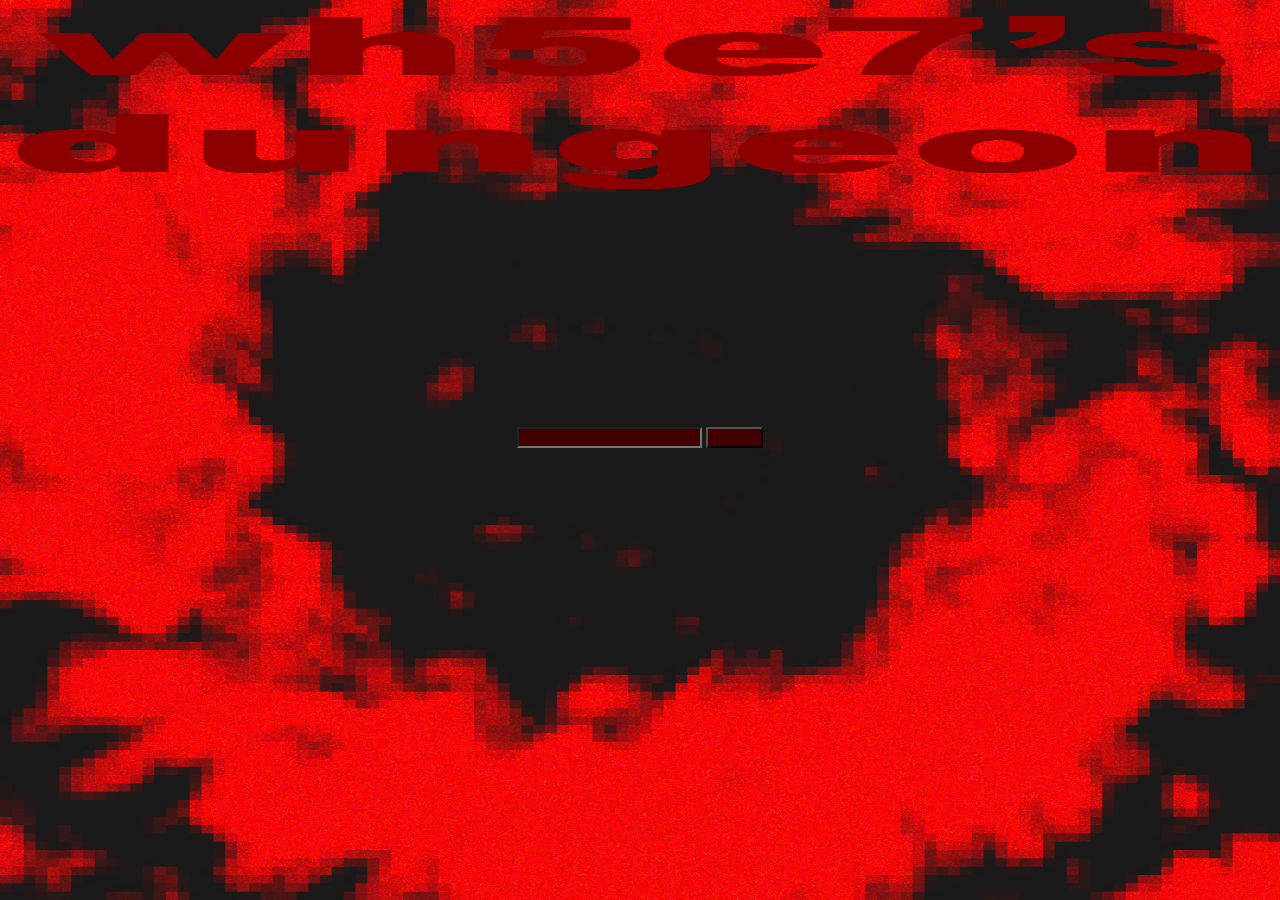
<file: index.html>
<!DOCTYPE html>
<html lang="hu">
<head>
    <meta charset="UTF-8">
    <meta name="viewport" content="width=device-width, initial-scale=1.0">
    <title>door</title>

    
    <script src="app.js"></script>
    <style>
    body {
        background-image: url('pics/bg.png');
        background-repeat: no-repeat;
        background-attachment: fixed; 
        background-size: 100% 100%;
        }
    
        @keyframes appear{
            from{
                opacity: 0;
               
            }
            to{
                opacity: 1;
                
            }
    
        }
    
        .password{
            animation: appear 1.5s ease;
            text-align: center;
            border: none;
        }
    
        @keyframes appear1{
            from{
                scale: 0.5;
                opacity: 0;
               
            }
            to{
                scale: 1;
                opacity: 1;
                
            }
    
        }
    </style>
</head>


<body bgcolor="#1A1A1A"
link="white"
vlink="white"
alink="white">

    <p><img src="pics/title.png" width="100%" height="175"></p>

    <br><br><br><br><br><br><br><br><br><br><br><br>

<div class="password">
    <form  class="password" action="wellnigh.html" onsubmit="return passcheck()">
    <input type="password" required id="password1" style="background-color: #420000">
    <input type="submit" style="color: #420000; background-color: #420000;">
</form></div>

</body>
</html>
</file>
